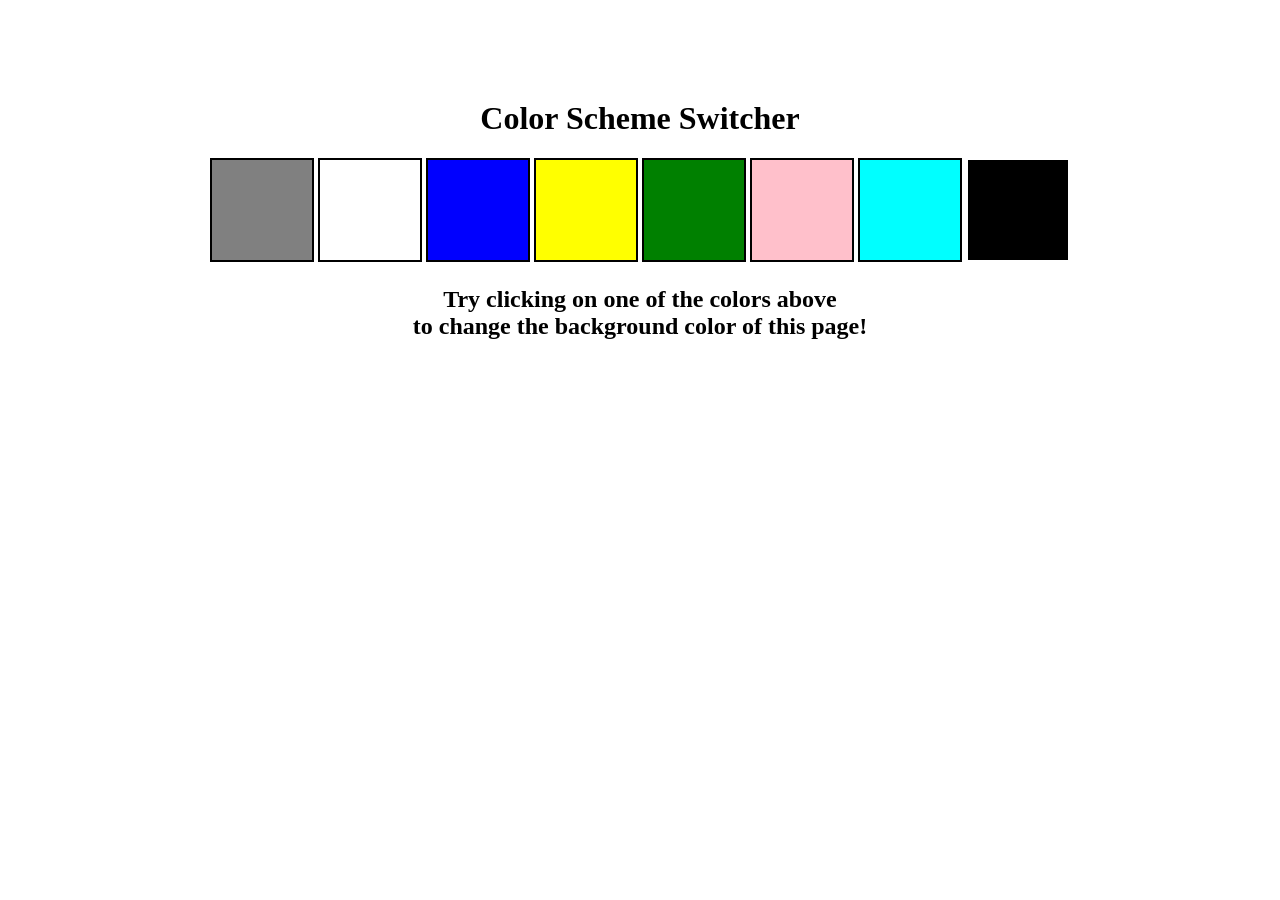
<file: 07_projects/1-colorchanger/index.html>
<!DOCTYPE html>
<html lang="en">
  <head>
    <meta charset="UTF-8" />
    <meta name="viewport" content="width=device-width, initial-scale=1.0" />
    <meta http-equiv="X-UA-Compatible" content="ie=edge" />
    <link rel="stylesheet" href="style.css" />
    <title>JavaScript Background Color Switcher</title>
  </head>
  <body>
   
    <div class="canvas">

      <h1>Color Scheme Switcher</h1>
      <span class="button" id="grey"></span>
      <span class="button" id="white"></span>
      <span class="button" id="blue"></span>
      <span class="button" id="yellow"></span>
      <span class="button" id="green"></span>
      <span class="button" id="pink"></span>
      <span class="button" id="aqua"></span>
      <span class="button" id="black"></span>
      <h2>
        Try clicking on one of the colors above
        <span>to change the background color of this page!</span>
      </h2>
    </div>
    <script src="script.js"></script>
  </body>
</html>
</file>
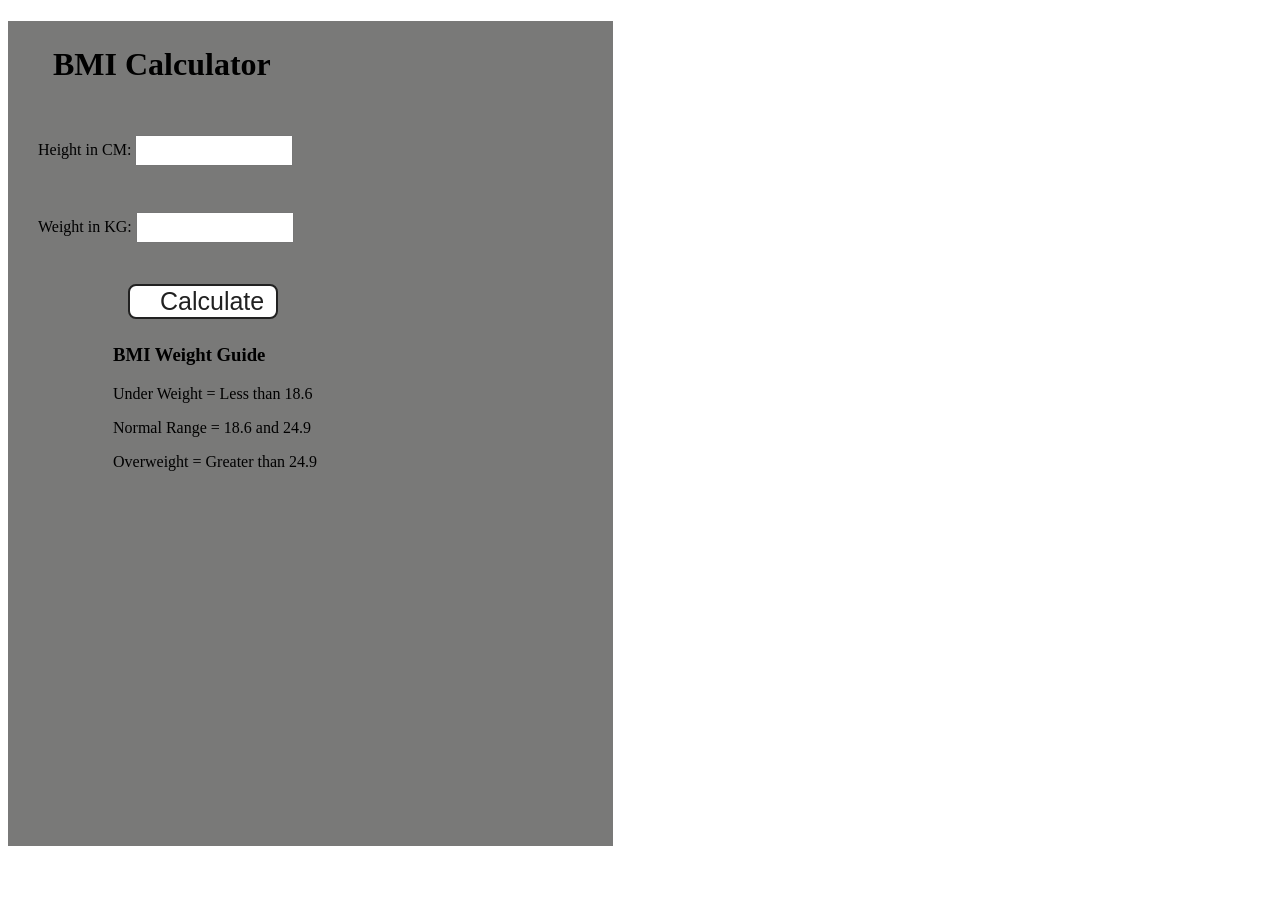
<file: 07_projects/2-BMI Calculator/index.html>
<!DOCTYPE html>
<html lang="en">
  <head>
    <meta charset="UTF-8" />
    <meta name="viewport" content="width=device-width, initial-scale=1.0" />
    <meta http-equiv="X-UA-Compatible" content="ie=edge" />
    <link rel="stylesheet" href="style.css" />
    <title>BMI Calculator</title>
  </head>
  <body>
    <div class="container">
      <h1>BMI Calculator</h1>
      <form>
        <p><label>Height in CM: </label><input type="text" id="height" /></p>
        <p><label>Weight in KG: </label><input type="text" id="weight" /></p>
        <button>Calculate</button>
        <div id="results"></div>
        <div id="weight-guide">
          <h3>BMI Weight Guide</h3>
          <p>Under Weight = Less than 18.6</p>
          <p>Normal Range = 18.6 and 24.9</p>
          <p>Overweight = Greater than 24.9</p>
        </div>
      </form>
    </div>
  </body>
  <script src="script.js"></script>
</html>
</file>
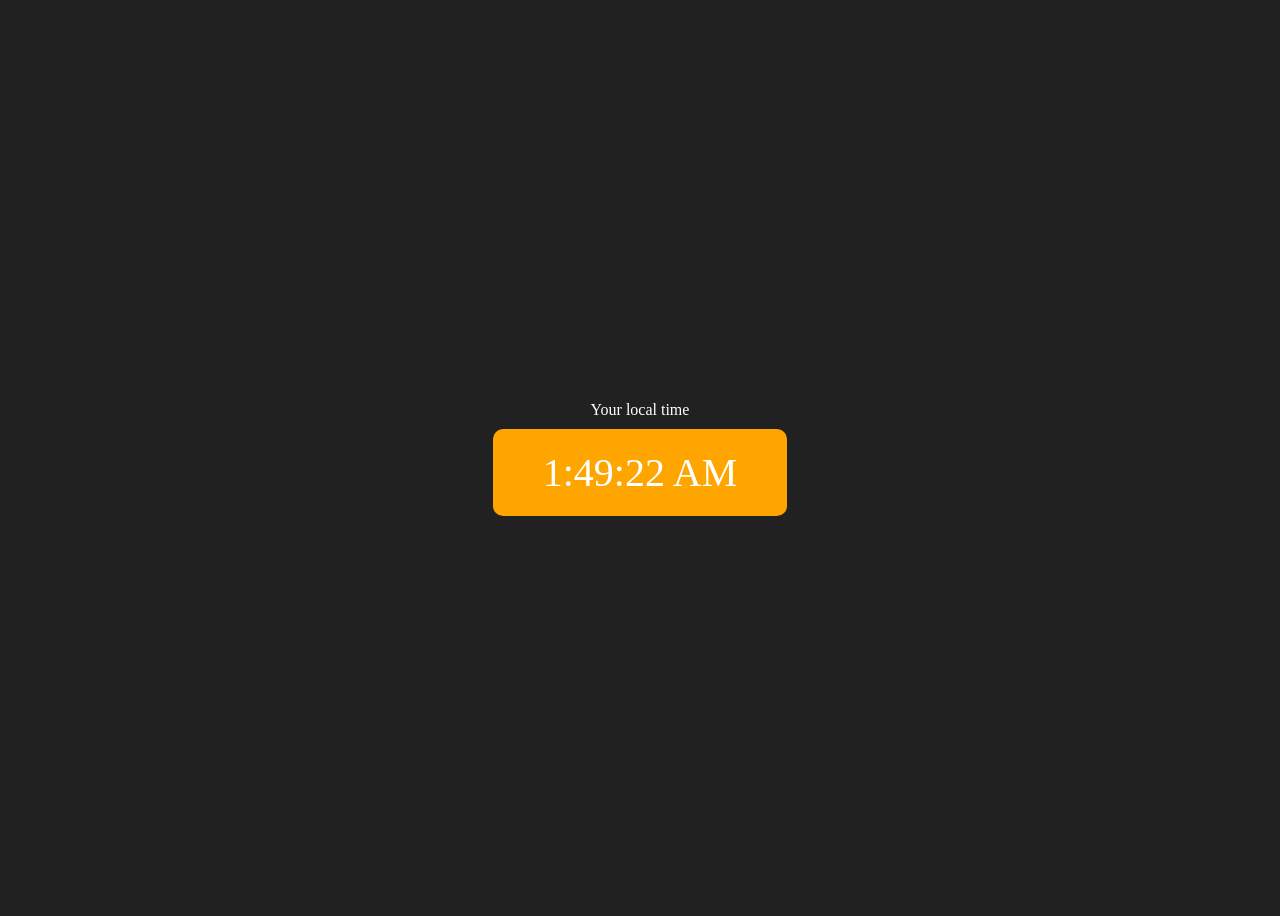
<file: 07_projects/3-Digitalclock/index.html>
<!DOCTYPE html>
<html lang="en">
  <head>
    <meta charset="UTF-8" />
    <meta name="viewport" content="width=device-width, initial-scale=1.0" />
    <meta http-equiv="X-UA-Compatible" content="ie=edge" />
    <link rel="stylesheet" href="style.css">
    <title>Your Local Time</title>
  </head>
  <body>

    <div class="center">
      <div id="banner"><span>Your local time</span></div>
      <div id="clock"></div>
    </div>

    <script src="script.js"></script>
  </body>
</html>
</file>
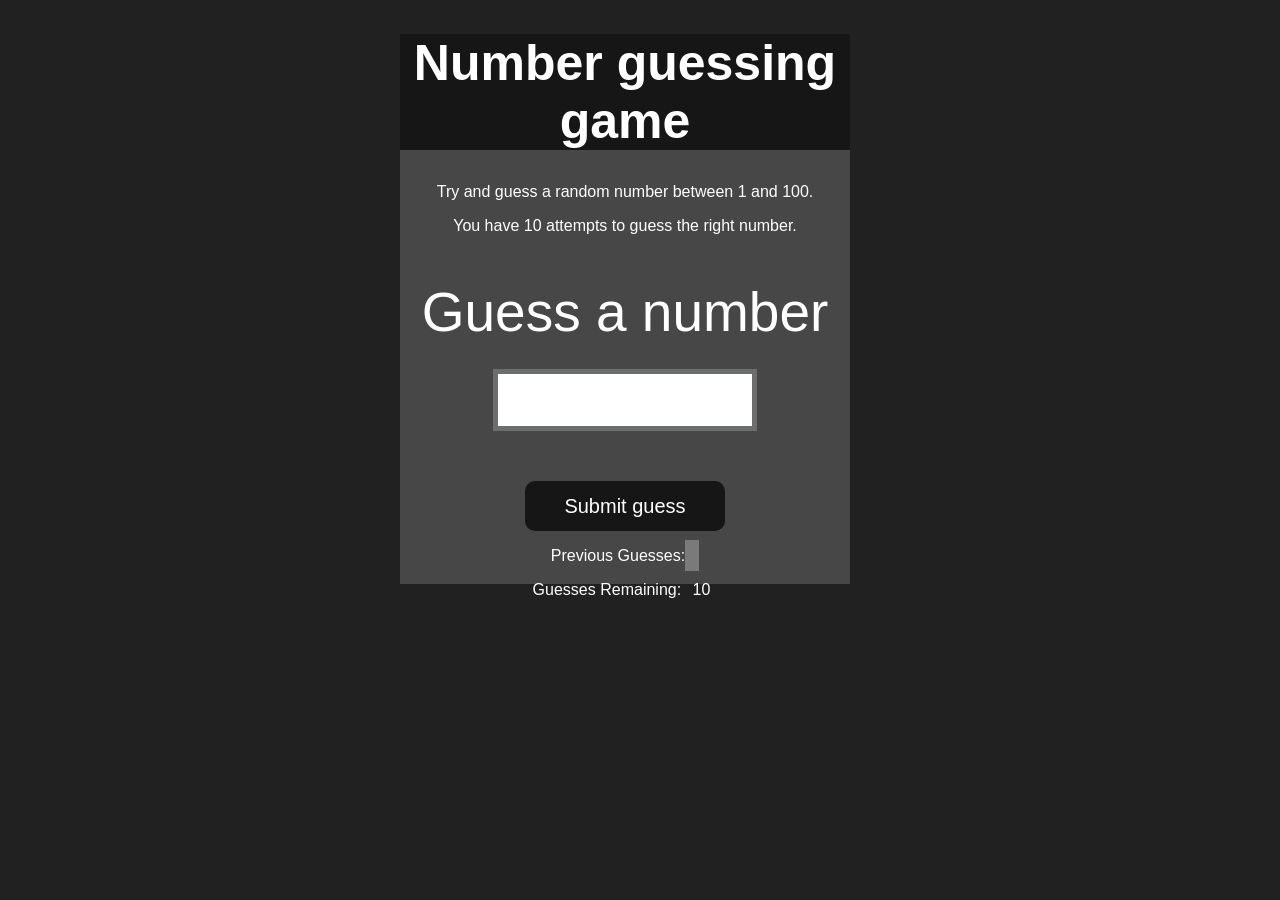
<file: 07_projects/4-GessTheNumber/index.html>
<!DOCTYPE html>
<html lang="en">
<head>
    <meta charset="UTF-8">
    <meta name="viewport" content="width=device-width, initial-scale=1.0">
    <meta http-equiv="X-UA-Compatible" content="ie=edge">
    <title>Number Guessing Game</title>
    <link rel="stylesheet" href="style.css">
</head>

<body style="background-color:#212121; color:#fff;">
    
    <div id="wrapper">
      <h1>Number guessing game</h1>
    <p>Try and guess a random number between 1 and 100.</p>
    <p>You have 10 attempts to guess the right number.</p>
    </br>
        <form class="form">
            <label2 for="guessField" id="guess">Guess a number</label>
            <input type="text" id="guessField" class="guessField">
            <input type="submit" id="subt" value="Submit guess" class="guessSubmit">
        </form>

        <div class="resultParas">
            <p >Previous Guesses: <span class="guesses"></span></p>
            <p >Guesses Remaining: <span class="lastResult">10</span></p>
            <p class="lowOrHi"></p>
        </div>
    </div>
    <script src="script.js"></script>
</body>
</html>
</file>
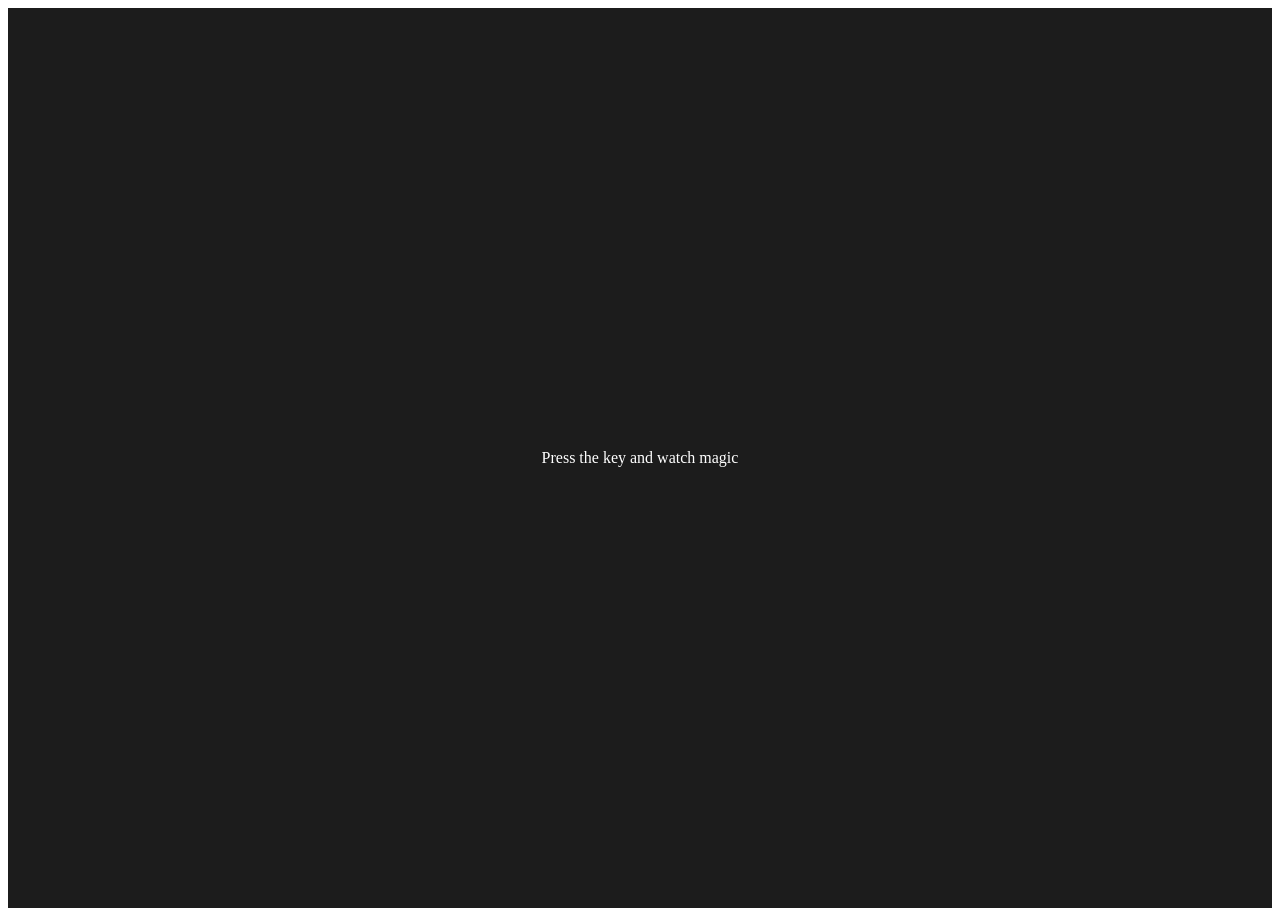
<file: 07_projects/5-keyboard/index.html>
<!DOCTYPE html>
<html lang="en">
  <head>
    <meta charset="UTF-8" />
    <meta name="viewport" content="width=device-width, initial-scale=1.0" />
    <link rel="stylesheet" href="style.css">
    <title>Event KeyCodes</title>
  </head>
  <body>

    <div class="project">
      <div id="insert">
        <div class="key">Press the key and watch magic</div>
      </div>
    </div>

    <script src="script.js"></script>
  </body>
</html>
</file>
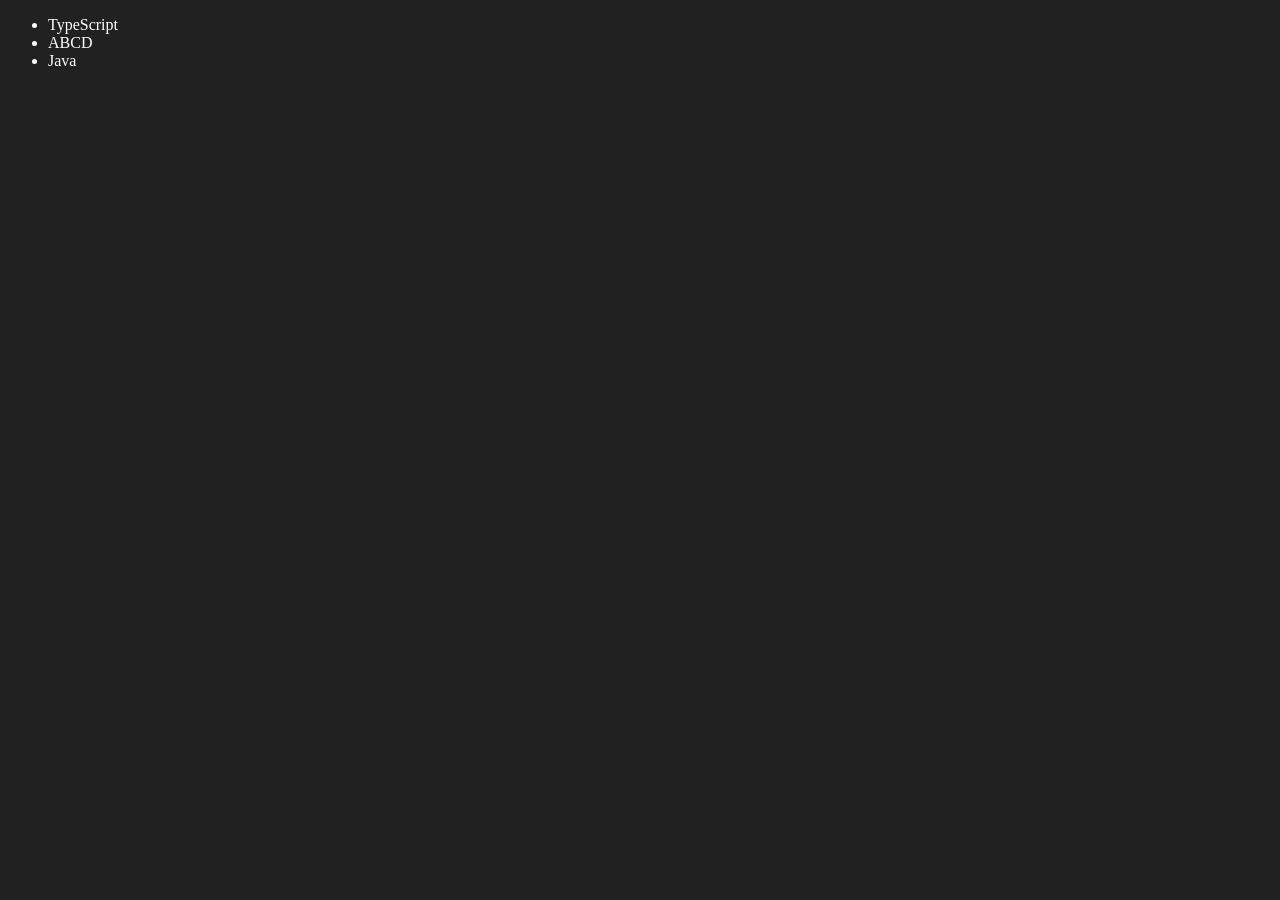
<file: 06_dom/four.html>
<!DOCTYPE html>
<html lang="en">
<head>
    <meta charset="UTF-8">
    <meta name="viewport" content="width=device-width, initial-scale=1.0">
    <title>Chai Aur Code | Dome</title>
</head>
<body style="background-color: #212121; color: #fff;">
    <ul class="language">
        <li>JavaScript</li>
    </ul>
</body>

<script>
    function addLanguage(langName) {
        const li = document.createElement('li');
        li.innerHTML = `${langName}`;
        document.querySelector('.language').
        appendChild(li);
    }
    addLanguage('Python');
    addLanguage('Java');

    function addOptiLang(LangName) {
    const li = document.createElement('li');
    li.appendChild(document.createTextNode(LangName));
    document.querySelector('.language').appendChild(li);
    }
    addOptiLang('PHP');

    //Edit
    const secLang = document.querySelector("li:nth-child(2)");
    // secLand.innerHTML = "C++";
    const newli = document.createElement('li');
    newli.textContent = "ABCD";
    secLang.replaceWith(newli);

    //edit
    const firstLang = document.querySelector("li:first-child");
    //firstLang.textContent = "TypeScript";
    //firstLang.innerHTML = "TypeScript"; 
    firstLang.outerHTML = "<li>TypeScript</li>";

    //remove
    const lastlang = document.querySelector("li:last-child");
    lastlang.remove();
</script>

</html>
</file>
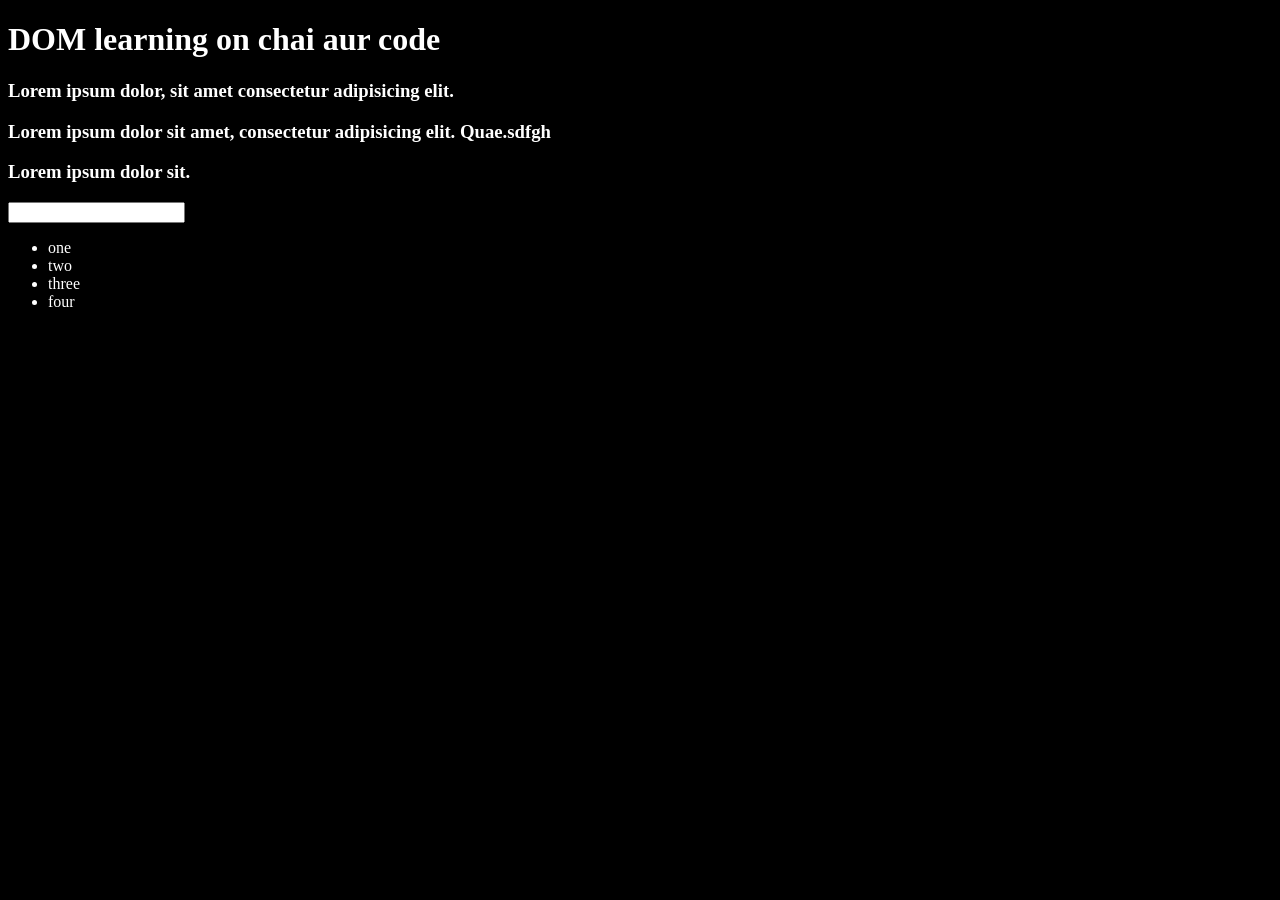
<file: 06_dom/one.html>
<!DOCTYPE html>
<html lang="en">
<head>
    <meta charset="UTF-8">  
    <title>DOM, Learning </title>
    <style>
        .bg-black{
            background-color: black;
            color: white;
        }
    </style>
</head>
<body  class="bg-black">
    <div>
        <h1 id="title" class="heading">DOM learning on chai aur code</h1>
        
        <h3>Lorem ipsum dolor, sit amet consectetur adipisicing elit.</h3>
        <h3>Lorem ipsum dolor sit amet, consectetur adipisicing elit. Quae.sdfgh</h3>
        <h3>Lorem ipsum dolor sit.</h3>

        <input type="password" id="" name="">

        <ul>
            <li class="list-item">one</li>
            <li class="list-item">two</li>
            <li class="list-item">three</li>
            <li class="list-item">four</li>
        </ul>
    </div>
</body>
</html>
</file>
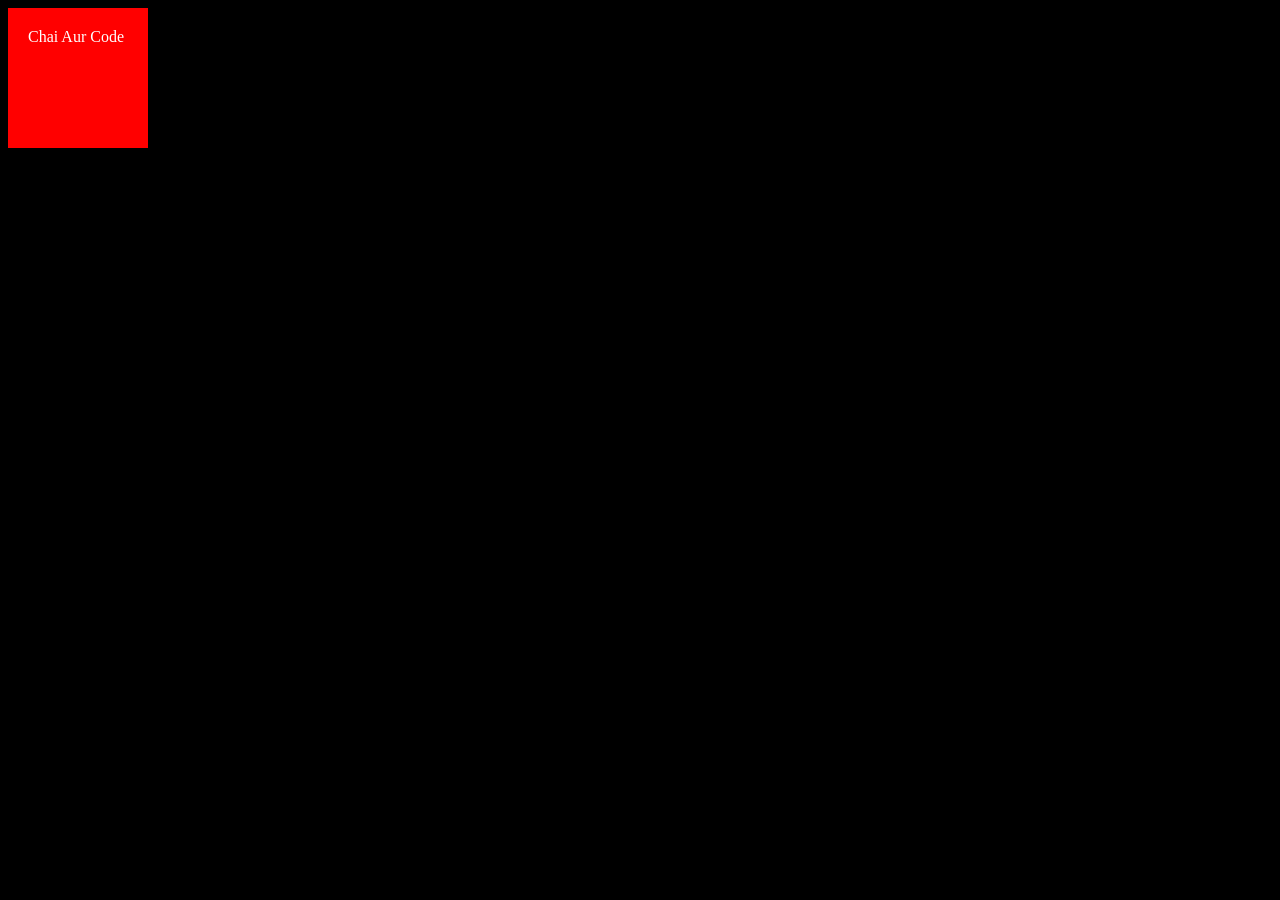
<file: 06_dom/three.html>
<!DOCTYPE html>
<html lang="en">
<head>
    <meta charset="UTF-8">
    <meta name="viewport" content="width=device-width, initial-scale=1.0">
    <title>Chai Aur Code</title>
</head>
<body style="background-color: black; color: white;">
    
</body>
<script>
    const div = document.createElement('div');
    console.log(div);
    div.className = 'main';
    div.id = Math.round(Math.random() * 10 + 1);
    div.setAttribute('title', 'generated title');
    div.style.backgroundColor = 'red';
    div.style.padding = '20px';
    div.style.height = '100px';
    div.style.width = '100px';

    // div.innerText = 'This is a dynamically created div element.';
    // div.innerText = 'Chai Aur Code';

    const addtext = document.createTextNode('Chai Aur Code');
    div.appendChild(addtext);

    document.body.appendChild(div);
</script>
</html>
</file>
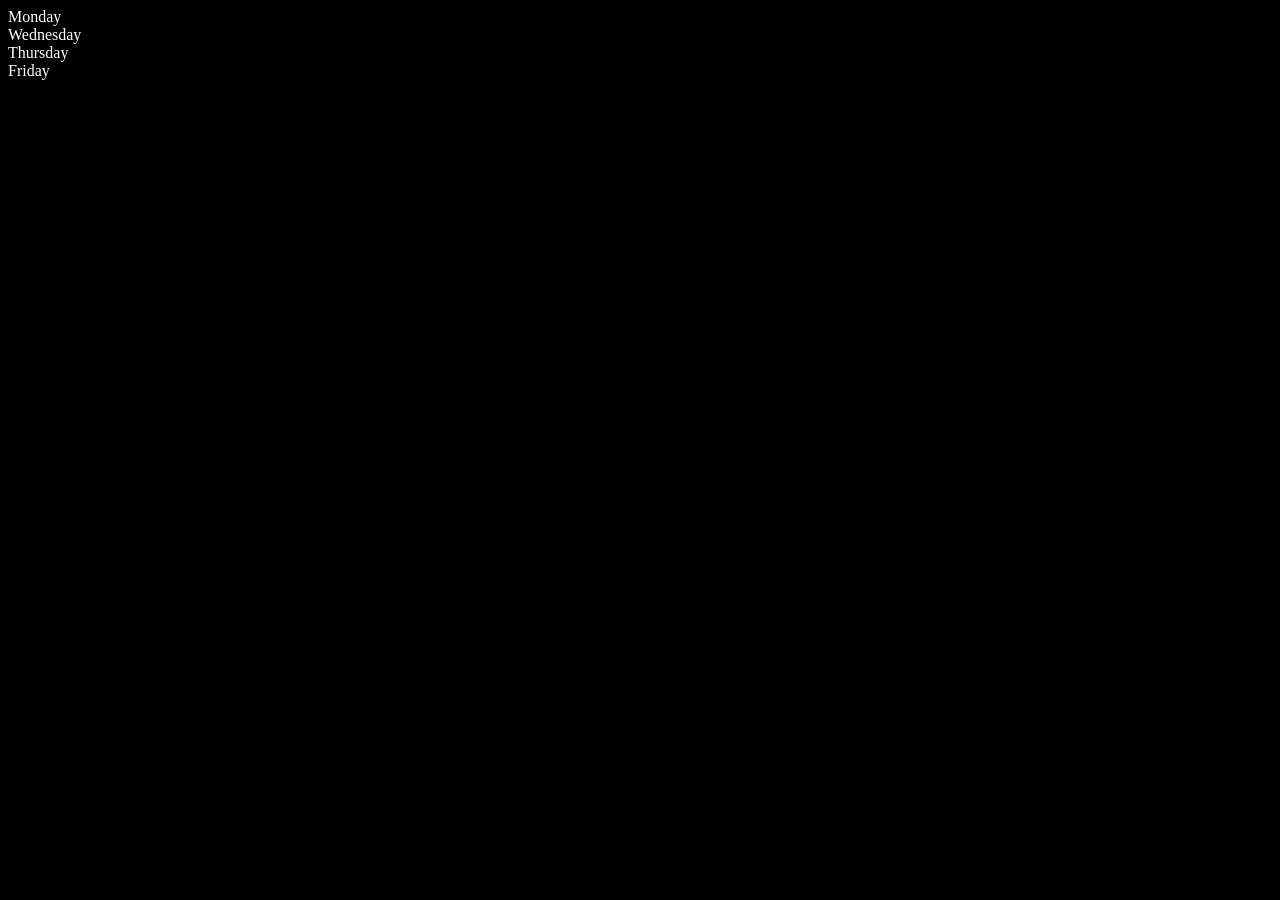
<file: 06_dom/two.html>
<!DOCTYPE html>
<html lang="en">
<head>
    <meta charset="UTF-8">
    <title>DOM | Chai Aur Code</title>
</head>
<body style="background-color: black; color: white;">
    <div class="parent">
        <div class="day">Monday</div>
        <div class="day">Wednesday</div>
        <div class="day">Thursday</div>
        <div class="day">Friday</div>
    </div>
</body>

<script>
    const parent = document.querySelector('.parent');
    // console.log(parent);
    // console.log(parent.children);
    // console.log(parent.children[1].innerHTML);

    // for (let i = 0; i < parent.children.length; i++) {
    //     // parent.children[i].innerHTML = parent.children[i].innerHTML + ' is a day of the week.';
    //     console.log(parent.children[i].innerHTML);
    
    //     parent.children[i].style.color = 'red';
    //     parent.children[1].style.fontSize = '30px';
    //     parent.children[2].style.backgroundColor = 'white';
    //     parent.children[3].style.margin = '10px';
    //     parent.children[i].style.padding = '10px';
    //     parent.children[i].style.width = '25%';
    // }

    // console.log(parent.firstElementChild);
    // console.log(parent.lastElementChild);
    

    const dayOne = document.querySelector('.day');
    // console.log(dayOne);
    // console.log(dayOne.parentElement);
    // console.log(dayOne.nextElementSibling);
    
    console.log("NODES: ", parent.childNodes);
    
</script>

</html>
</file>
<file: 07_projects/1-colorchanger/style.css>
html {
  margin: 0;
  display: inline-block;
}

span {
  display: block;
}
.canvas {
  margin: 100px auto 100px;
  width: 80%;
  text-align: center;
}

.button {
  width: 100px;
  height: 100px;
  border: solid black 2px;
  display: inline-block;
}

#grey {
  background: grey;
}

#white {
  background: white;
}
#blue {
  background: blue;
}
#yellow {
  background: yellow;
}
#green {
  background: green;
}
#pink {
  background: pink;
}
#aqua {
  background: aqua;
}
#black {
  background: black;
  border: solid white 2px;
}
</file>
<file: 07_projects/2-BMI Calculator/style.css>
.container {
  width: 575px;
  height: 825px;

  background-color: #797978;
  padding-left: 30px;
}
#height,
#weight {
  width: 150px;
  height: 25px;
  margin-top: 30px;
}

#weight-guide {
  margin-left: 75px;
  margin-top: 25px;
}

#results {
  font-size: 35px;
  margin-left: 90px;
  margin-top: 20px;
  color: rgb(241, 241, 241);
}

button {
  width: 150px;
  height: 35px;
  margin-left: 90px;
  margin-top: 25px;
  background-color: #fff;
  padding: 1px 30px;
  border-radius: 8px;
  color: #212121;
  text-decoration: none;
  border: 2px solid #212121;

  font-size: 25px;
}

h1 {
  padding-left: 15px;
  padding-top: 25px;
  
}
</file>
<file: 07_projects/3-Digitalclock/style.css>
body {
    background-color: #212121;
    color: #fff;
}

.center {
    display: flex;
    height: 100vh;
    justify-content: center;
    align-items: center;
    flex-direction: column;
}

#clock {
    font-size: 40px;
    background-color: orange;
    padding: 20px 50px;
    margin-top: 10px;
    border-radius: 10px;
}
</file>
<file: 07_projects/4-GessTheNumber/style.css>
html {
  font-family: sans-serif;
}

body {
  width: 300px;
  max-width: 750px;
  min-width: 480px;
  margin: 0 auto;
  background-color: #212121;
}

.lastResult {
  color: white;
  padding: 7px;
}

.guesses {
  color: white;
  padding: 7px;
}

button {
  background-color: #141414;
  color: #fff;
  width: 250px;
  height: 50px;
  border-radius: 25px;
  font-size: 30px;
  border-style: none;
  margin-top: 30px;
  /* margin-left: 50px; */
}

#subt {
  background-color: #161616;
  color: #ffffff;
  width: 200px;
  height: 50px;
  border-radius: 10px;
  font-size: 20px;
  border-style: none;
  margin-top: 50px;
  /* margin-left: 75px; */
}

#guessField {
  color: #000;
  width: 250px;
  height: 50px;
  font-size: 30px;
  border-style: none;
  margin-top: 25px;

  /* margin-left: 50px; */
  border: 5px solid #6c6d6d;
  text-align: center;
}

#guess {
  font-size: 55px;
  /* margin-left: 90px; */
  margin-top: 120px;
  color: #fff;
}

.guesses {
  background-color: #7a7a7a;
}

#wrapper {
  box-sizing: border-box;
  text-align: center;
  width: 450px;
  height: 550px;
  background-color: #474747;
  color: #fff;
  font-size: 25px;
}

h1 {
  background-color: #161616;

  color: #fff;
  text-align: center;
}

p {
  font-size: 16px;
  text-align: center;
}
</file>
<file: 07_projects/5-keyboard/style.css>
table,
th,
td {
    border: 1px solid #e7e7e7;
}

.project {
    background-color: #1c1c1c;
    color: #ffffff;
    display: flex;
    align-items: center;
    justify-content: center;
    text-align: center;
    height: 100vh;
}

.color {
    color: aliceblue;
    display: flex;
    flex-direction: row;
}
</file>
